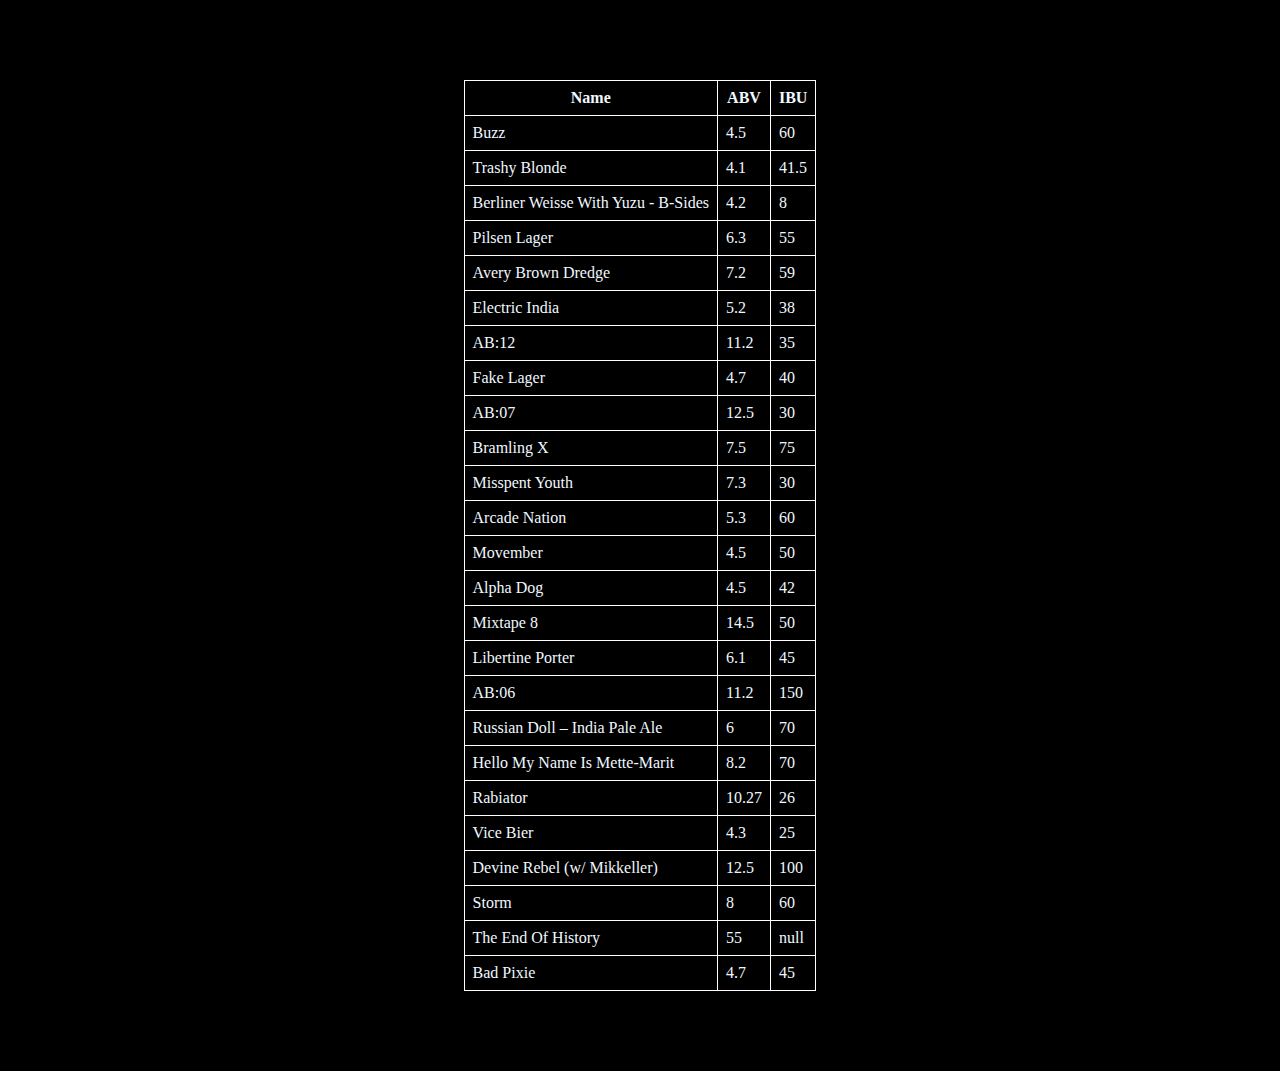
<file: Higher order functions/index.html>
<!DOCTYPE html>
<html lang="en">
<head>
  <meta charset="UTF-8">
  <meta http-equiv="X-UA-Compatible" content="IE=edge">
  <meta name="viewport" content="width=device-width, initial-scale=1.0">
  <title>title</title>
  <link rel="shortcut icon" href="https://img.favpng.com/2/12/22/javascript-icon-png-favpng-ruDBDhxzVxWHgXXtH2Hi1XzJf.jpg" type="image/x-icon">
  <link rel="stylesheet" href="./style.css">

</head>
<body>
  <layout>
    <header>
    </header>

    <main id="main">
    </main>

    <footer>
    </footer>
  </layout>
  
</body>
<script src="./datos.js"></script>
<script src="./main.js"></script>
</html>
</file>
<file: Higher order functions/style.css>
*{
  padding: 0;
  margin: 0;
}

layout {
  min-width: 100vw;
  min-height: 100vh;
  display: flex; 
  flex-direction: column;
  align-items: center;
  background-color: black;
  
}

main {
  display: flex;
  flex-wrap: wrap;
  justify-content: space-around;
  height: 100%;
  gap: 1rem;
  overflow: hidden;
  padding: 5rem;
  color: aliceblue;
} 

.table, th, td {
  border-collapse: collapse;
  border: 1px solid white;
  padding: 0.5em;

}
</file>
